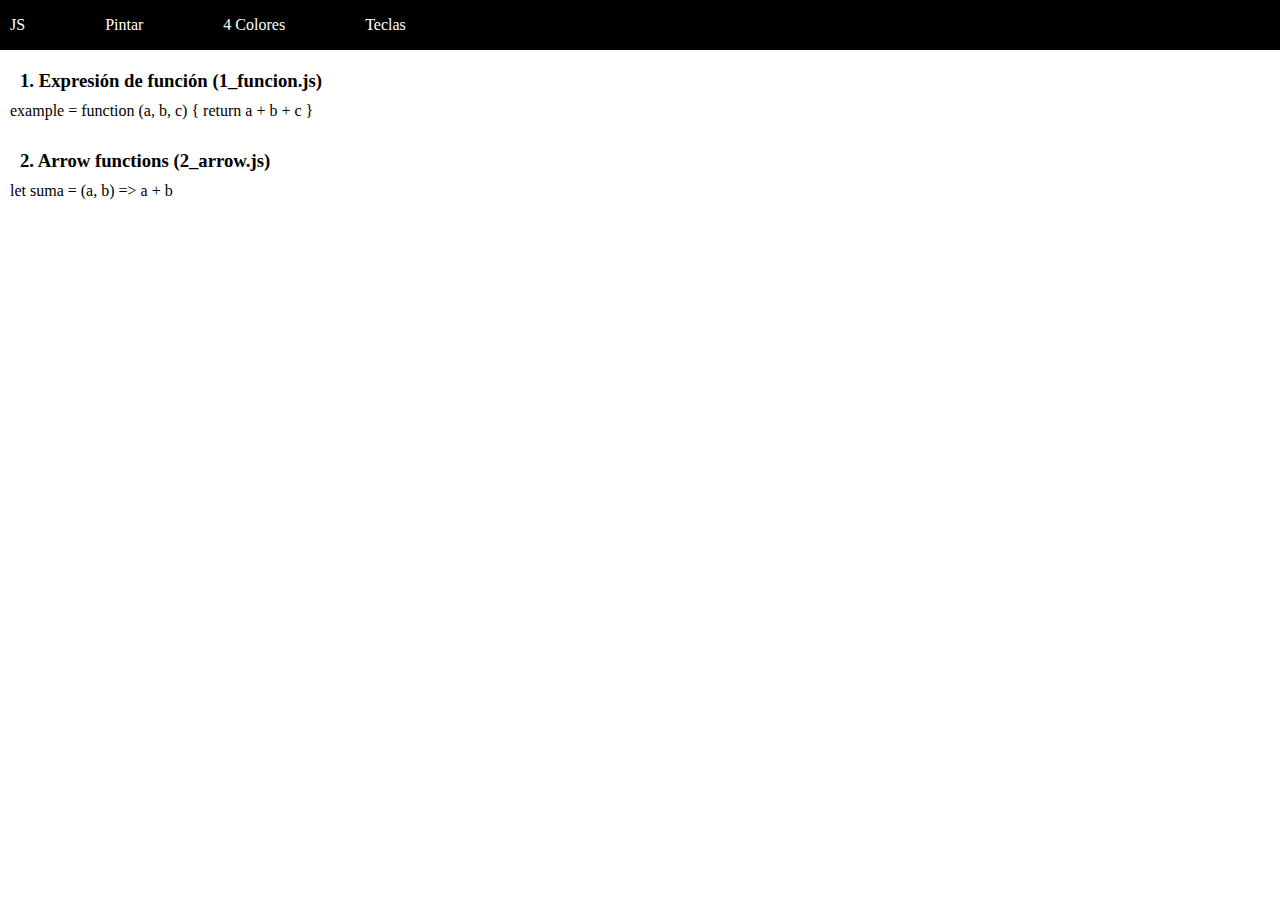
<file: index.html>
<!DOCTYPE html>
<html lang="es">
<head>
    <meta charset="UTF-8">
    <meta name="viewport" content="width=device-width, initial-scale=1.0">
    <title>Condiciones - Bordes</title>
    <link rel="stylesheet" href="./assets/css/style.css">
</head>
<body>
    <!-- Barra de navegación -->
    <nav>
        <ul class="menu">
            <li><a class="menu-link" href="./index.html">JS</a></li>
            <li><a class="menu-link" href="./pintar.html">Pintar</a></li>
            <li><a class="menu-link" href="./4_colores.html">4 Colores</a></li>
            <li><a class="menu-link" href="./teclas.html">Teclas</a></li>
        </ul>
    </nav>
    <div class="txtjs">
        <h3>1. Expresión de función (1_funcion.js)</h3>
        <p>example = function (a, b, c) {
                return a + b + c
            }
        </p>
    </div>

    <div class="txtjs">
        <h3>2. Arrow functions (2_arrow.js)</h3>
        <p>let suma = (a, b) => a + b
        </p>
    </div>

</body>
</html>
</file>
<file: assets/css/style.css>
* {
    margin: 0;
    padding: 0;
    box-sizing: border-box;
}

.menu {
    display: flex;
    justify-content: start;
    align-items: center;
    list-style-type: none;
    background-color: black;
    color: white;
    height: 50px;
    padding-left: 10px;
    gap: 80px;
}

.menu-link {
    color: white;
    text-decoration: double;
}

.containerCards {
    display: flex;
}

.txtjs, h3 {
    padding: 10px;
}
</file>
